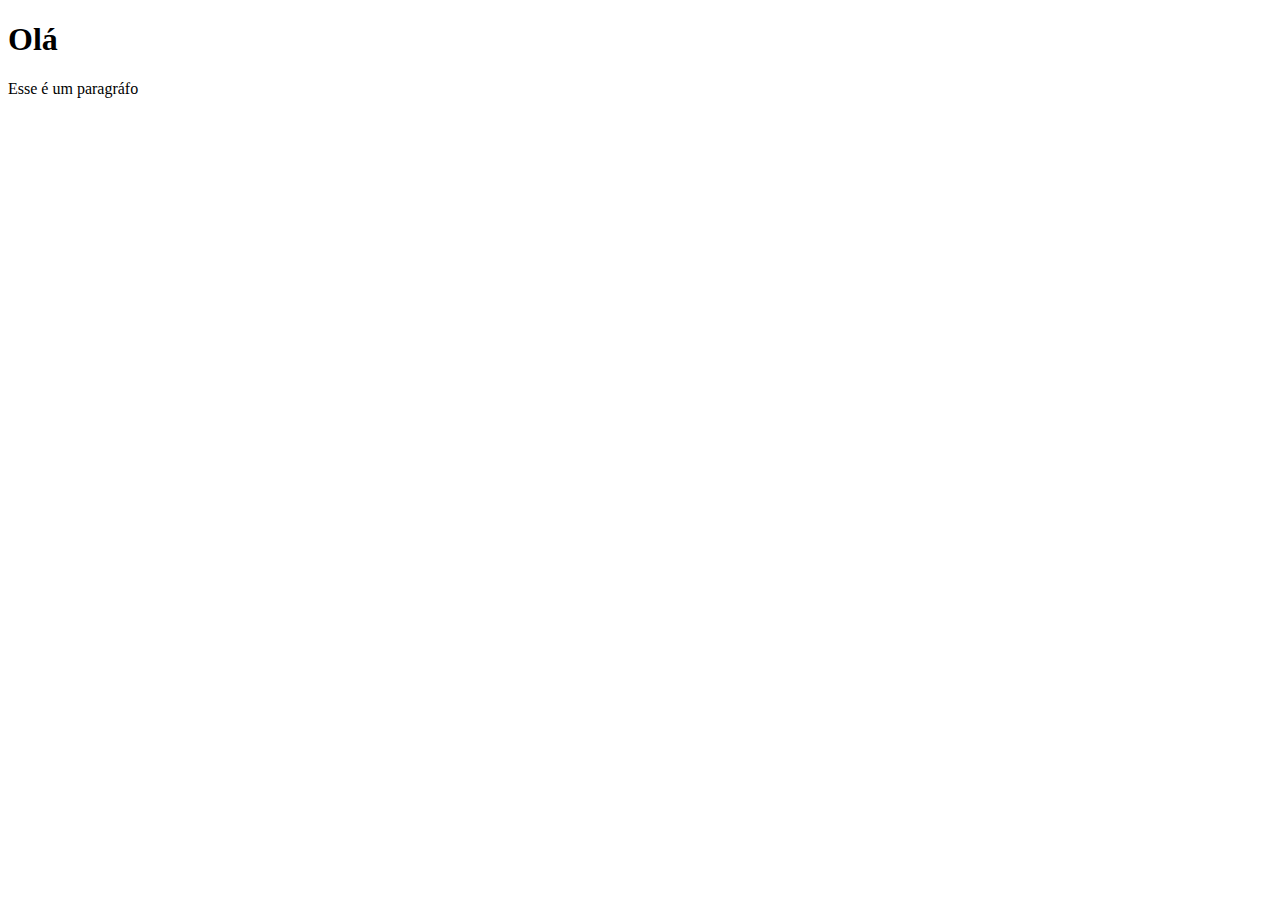
<file: index.html>
<!DOCTYPE html>
<html lang="en">
<head>
    <meta charset="UTF-8">
    <meta name="viewport" content="width=device-width, initial-scale=1.0">
    <title>Aula sobre HTML / CSS / JS</title>
</head>
<body>
    <div>
        <h1>Olá</h1>
        <p>Esse é um paragráfo</p>
        
    </div>
</body>
</html>
</file>
